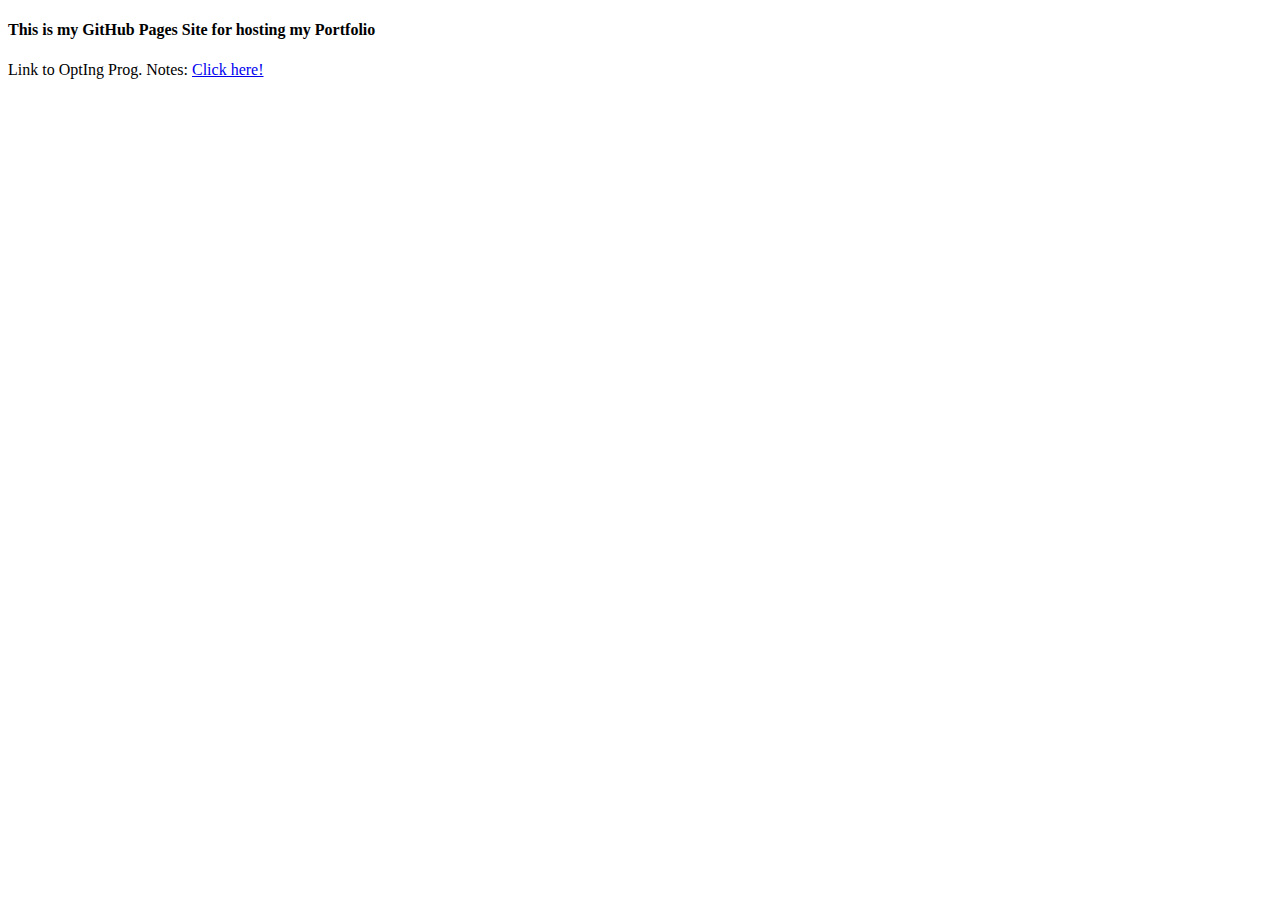
<file: index.html>
<!DOCTYPE html>
<html lang="en">
<head>
    <meta charset="UTF-8">
    <meta http-equiv="X-UA-Compatible" content="IE=edge">
    <meta name="viewport" content="width=device-width, initial-scale=1.0">
    <title>Rishikesh - Home</title>
</head>
<body>
    <h4>This is my GitHub Pages Site for hosting my Portfolio</h4>

    <p>Link to OptIng Prog. Notes: <a href="ProgrammingExamNotes.html">Click here!</a> </p>
</body>

<!-- Scripts -->
<script src="./script.js"></script>
</html>
</file>
